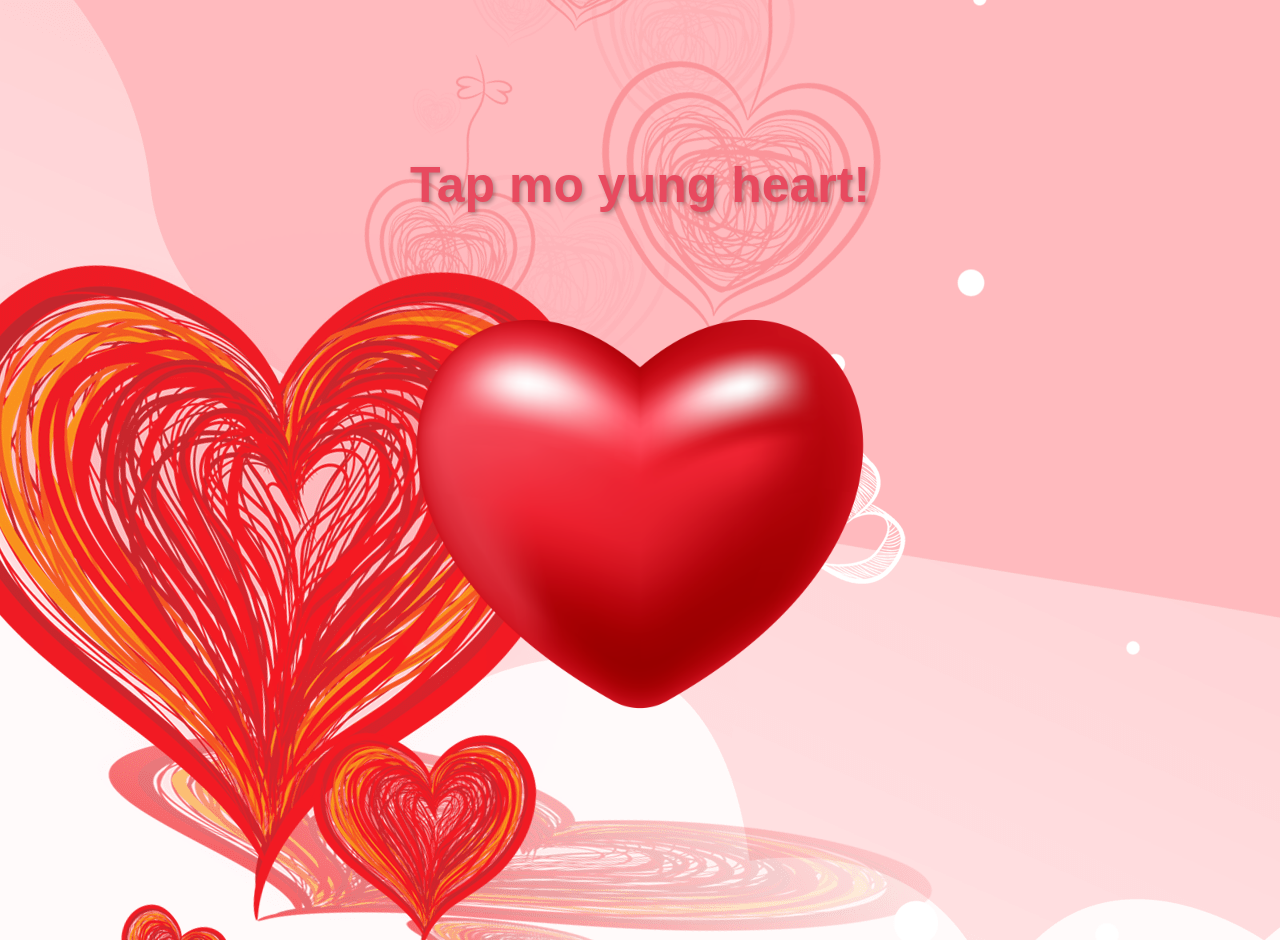
<file: index.html>
<!DOCTYPE html>
<html>

<head>
    <title>29TH</title>
    <link rel="stylesheet" type="text/css" href="style.css">
    <script src="script.js"></script>
</head>

<body>
    <div class="container">
        <h1>Tap mo yung heart!</h1>
        <div class="heart-container">
            <div id="heartImage" class="heart-image" onclick="toggleSurprise()"></div>
        </div>
        <div id="surpriseText" class="hidden">
            <div class="surprise-box">
                <p class="surprise-title">Happy 29TH MotMot Babe!</p>
                <p class="surprise-message">Uhm babe, wanna be with you always, if you only know, but I can still wait and I will always wait until the right time comes, btw, sorry kung ganito bf mo hm, sana d ka mapagod sakin, sana kahit anong mangyare palagi kalang andito para sakin, I love you so much babe and always will, yun lang baby ko, pasensya na sa nakayanan ko hm, puhon babawi ako sayo, happy motmot ulit babe.</p>
                <p class="surprise-ending">Your poging BF ehe,<br>I Love You Always</p>
            </div>
        </div>
    </div>
</body>

</html>
</file>
<file: style.css>
body {
    margin: 0;
    padding: 0;
    background-image: url("back.png");
    font-family: Arial, sans-serif;
}

.container {
    max-width: 600px;
    margin: 0 auto;
    padding: 20px;
}

h1 {
    font-weight: bold;
    text-align: center;
    color: #e84a5f;
    margin-top: 0;
    margin-bottom: 50px;
    font-size: 50px;
    font-weight: bold;
    text-shadow: 2px 2px 4px rgba(0, 0, 0, 0.3);
}


.container {
    display: flex;
    flex-direction: column;
    align-items: center;
    justify-content: center;
    min-height: 100vh;
}

.heart-container {
    text-align: center;
    margin-bottom: 20px;
}

.heart-image {
    width: 500px;
    height: 500px;
    background-image: url("heart.png");
    background-repeat: no-repeat;
    background-position: center;
    background-size: contain;
    animation: heartbeat 1s infinite;
}

@keyframes heartbeat {
    0% {
        transform: scale(1);
    }

    50% {
        transform: scale(1.1);
    }

    100% {
        transform: scale(1);
    }
}

/* Add new CSS styles */

.surprise-box {
    width: 400px;
    height: 300px;
    background-color: #f5cccc;
    padding: 20px;
    border-radius: 10px;
    box-shadow: 0 2px 4px rgba(235, 177, 177, 0.1);
    text-align: center;
    margin-top: 20px;
}

.surprise-title {
    font-size: 24px;
    font-weight: bold;
    color: #e84a5f;
}

.surprise-message {
    font-size: 18px;
    color: #333;
}

.surprise-ending {
    font-size: 16px;
    color: #666;
}

.hidden {
    display: none;
}

@media screen and (max-width: 600px) {
    .container {
        padding: 10px;
    }

    .heart-image {
        width: 200px;
        height: 200px;
    }
}
</file>
